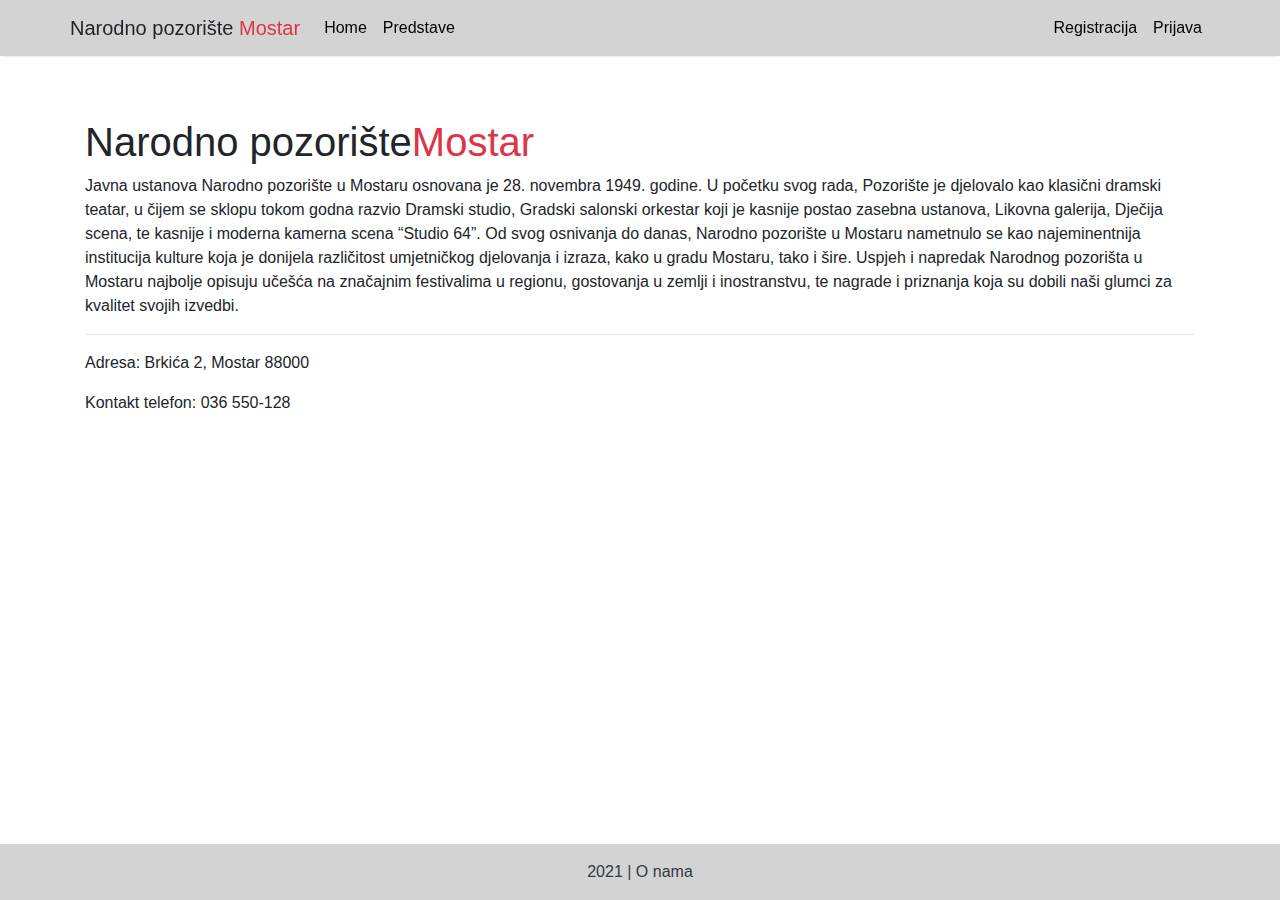
<file: Narodno pozoriste/Web stranica/About.html>
<!DOCTYPE html>
<html lang="en">

<head>
    <meta charset="UTF-8">
    <meta name="viewport" content="width=device-width, initial-scale=1.0">
    <title>Document</title>
    <link rel="stylesheet" href="https://stackpath.bootstrapcdn.com/bootstrap/4.3.1/css/bootstrap.min.css"
        integrity="sha384-ggOyR0iXCbMQv3Xipma34MD+dH/1fQ784/j6cY/iJTQUOhcWr7x9JvoRxT2MZw1T" crossorigin="anonymous">
    <link rel="stylesheet" href="https://pro.fontawesome.com/releases/v5.10.0/css/all.css"
        integrity="sha384-AYmEC3Yw5cVb3ZcuHtOA93w35dYTsvhLPVnYs9eStHfGJvOvKxVfELGroGkvsg+p" crossorigin="anonymous" />
    <style>
        .img-fluid {
            height: 250px;
        }

        body {
            margin-top: 70px;
        }

        .navbar {
            background-color: lightgrey;
            box-shadow: 0 2px 2px -2px rgba(0, 0, 0, 0.2);
        }

        .navbar a {
            color: black;
        }

        .navbar a:hover {
            color: darkslategrey;
            transition: 0.25s;
        }

        footer {
            background-color: lightgrey;
        }
    </style>
</head>

<body>
    <!-- navbar -->
    <nav class="navbar navbar-expand fixed-top">
        <div class="container">
            <ul class="nav navbar-nav">
                <li class="navbar-brand">
                    Narodno pozorište<span class="text-danger"> Mostar</span>
                </li>
                <li class="nav-item">
                    <a class="nav-link" href="./Home.html">Home</span></a>
                </li>
                <li class="nav-item">
                    <a class="nav-link" href="./Predstave.html">Predstave</a>
                </li>
            </ul>
            <ul class="nav navbar-nav">
                <li class="nav-item">
                    <a class="nav-link" href="./Register.html">Registracija</a>
                </li>
                <li class="nav-item">
                    <a class="nav-link" href="./Login.html">Prijava</a>
                </li>
        
            </ul>
        </div>
    </nav>

    <div class="container pt-5">
        <h1>Narodno pozorište<span class="text-danger">Mostar</span></h1>
        <p>Javna ustanova Narodno pozorište u Mostaru osnovana je 28. novembra 1949. godine. U početku svog rada, Pozorište je djelovalo kao 
            klasični dramski teatar, u čijem se sklopu tokom godna razvio Dramski studio, Gradski salonski orkestar koji je kasnije postao 
            zasebna ustanova, Likovna galerija, Dječija scena, te kasnije i moderna kamerna scena “Studio 64”.
            Od svog osnivanja do danas, Narodno pozorište u Mostaru nametnulo se kao najeminentnija institucija kulture koja je donijela 
            različitost umjetničkog djelovanja i izraza, kako u gradu Mostaru, tako i šire. Uspjeh i napredak Narodnog pozorišta u Mostaru 
            najbolje opisuju učešća na značajnim festivalima u regionu, gostovanja u zemlji i inostranstvu, te nagrade i priznanja koja su 
            dobili naši glumci za kvalitet svojih izvedbi.
        </p>
        <hr />
        <p>Adresa: Brkića 2, Mostar 88000</p>
        <p>Kontakt telefon: 036 550-128</p>
    </div>

    <!-- footer -->
    <footer class="page-footer fixed-bottom text-dark mt-5">
        <div class="footer-copyright text-center py-3">
            <i class="fad fa-copyright" aria-hidden="true"></i> 2021 |
            <span><a class="text-dark" href="./About.html">O nama</a></span>
        </div>
    </footer>
</body>

</html>
</file>
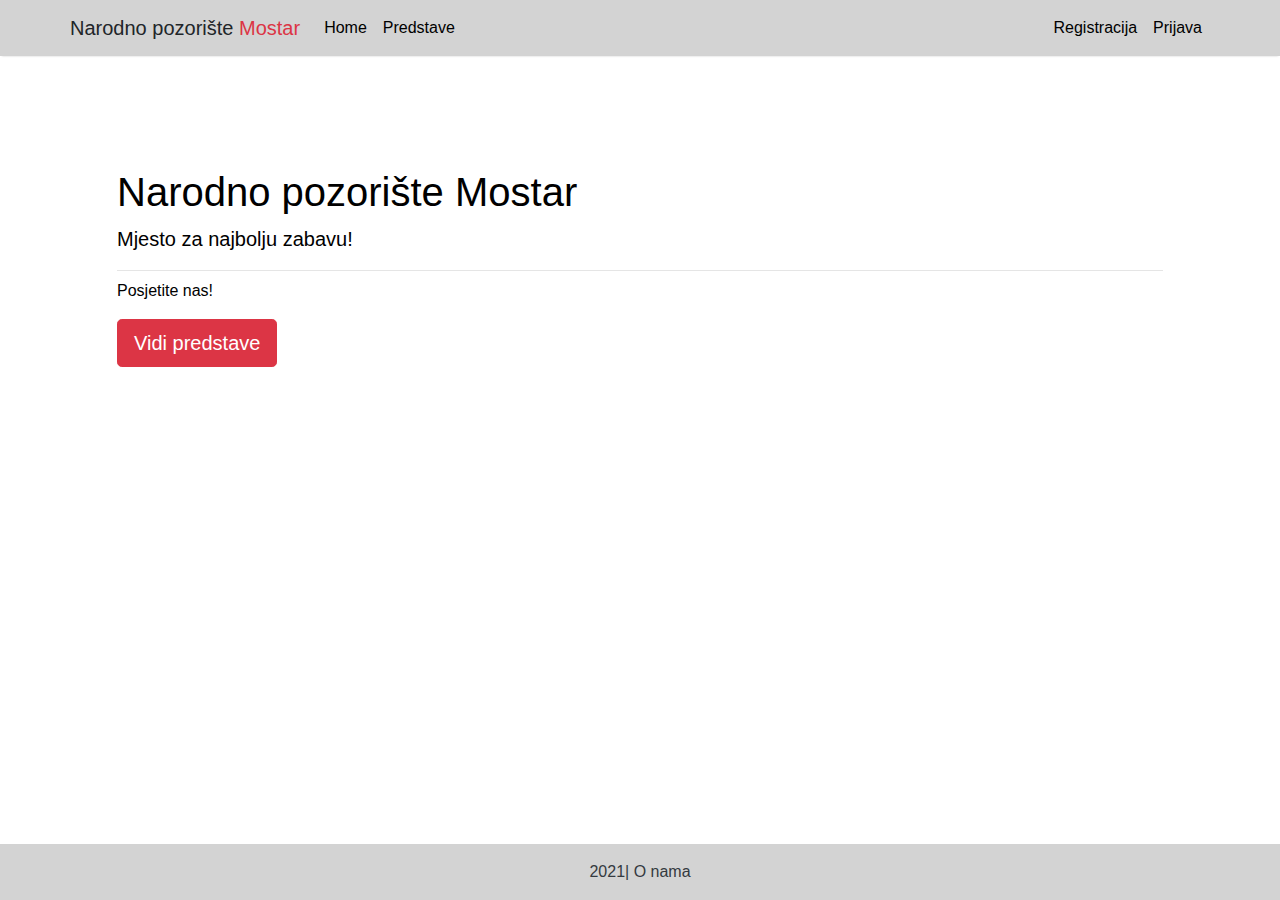
<file: Narodno pozoriste/Web stranica/Home.html>
<!DOCTYPE html>
<html lang="en">

<head>
    <meta charset="UTF-8">
    <meta name="viewport" content="width=device-width, initial-scale=1.0">
    <title>Narodno pozorište Mostar</title>
    <link rel="stylesheet" href="https://stackpath.bootstrapcdn.com/bootstrap/4.3.1/css/bootstrap.min.css"
        integrity="sha384-ggOyR0iXCbMQv3Xipma34MD+dH/1fQ784/j6cY/iJTQUOhcWr7x9JvoRxT2MZw1T" crossorigin="anonymous">
    <link rel="stylesheet" href="https://pro.fontawesome.com/releases/v5.10.0/css/all.css"
        integrity="sha384-AYmEC3Yw5cVb3ZcuHtOA93w35dYTsvhLPVnYs9eStHfGJvOvKxVfELGroGkvsg+p" crossorigin="anonymous" />
    <style>
        .navbar{
            background-color: lightgrey;
            box-shadow: 0 2px 2px -2px rgba(0,0,0,0.2);
        }
        .navbar a{
            color: black;
        }
        .navbar a:hover{
            color: darkslategrey;
            transition: 0.25s;
        }
        .jumbotron{
            background-color: transparent;
            color: black;
        }
        footer{
            background-color: lightgrey;
        }
    </style>
</head>

<body>
    <!-- navbar -->
    <nav class="navbar navbar-expand">
        <div class="container" id="navbar">
            <ul class="nav navbar-nav">
                <li class="navbar-brand">
                    Narodno pozorište<span class="text-danger"> Mostar</span>
                </li>
                <li class="nav-item">
                    <a class="nav-link" href="#">Home</span></a>
                </li>
                <li class="nav-item">
                    <a class="nav-link" href="./Predstave.html">Predstave</a>
                </li>
            </ul>
            <ul class="nav navbar-nav">
                <li class="nav-item">
                    <a class="nav-link" href="./Register.html">Registracija</a>
                </li>
                <li class="nav-item">
                    <a class="nav-link" href="./Login.html">Prijava</a>
                </li>
            </ul>
        </div>
    </nav>

    <!-- home -->
    <div class="container">
        <div class="jumbotron mt-5">
            <h1 class="display-5">Narodno pozorište Mostar</h1>
            <p class="lead">Mjesto za najbolju zabavu!</p>
            <hr class="my-2">
            <p>Posjetite nas!</p>
            <p class="lead">
                <a class="btn btn-danger btn-lg" href="./Predstave.html" role="button">Vidi predstave</a>
            </p>
        </div>
    </div>



    <!-- footer -->
    <footer class="page-footer text-dark fixed-bottom">
        <div class="footer-copyright text-center py-3">
            <i class="fad fa-copyright" aria-hidden="true"></i> 2021| 
            <span><a class="text-dark" href="./About.html">O nama</a></span>
        </div>
    </footer>

</body>

</html>
</file>
